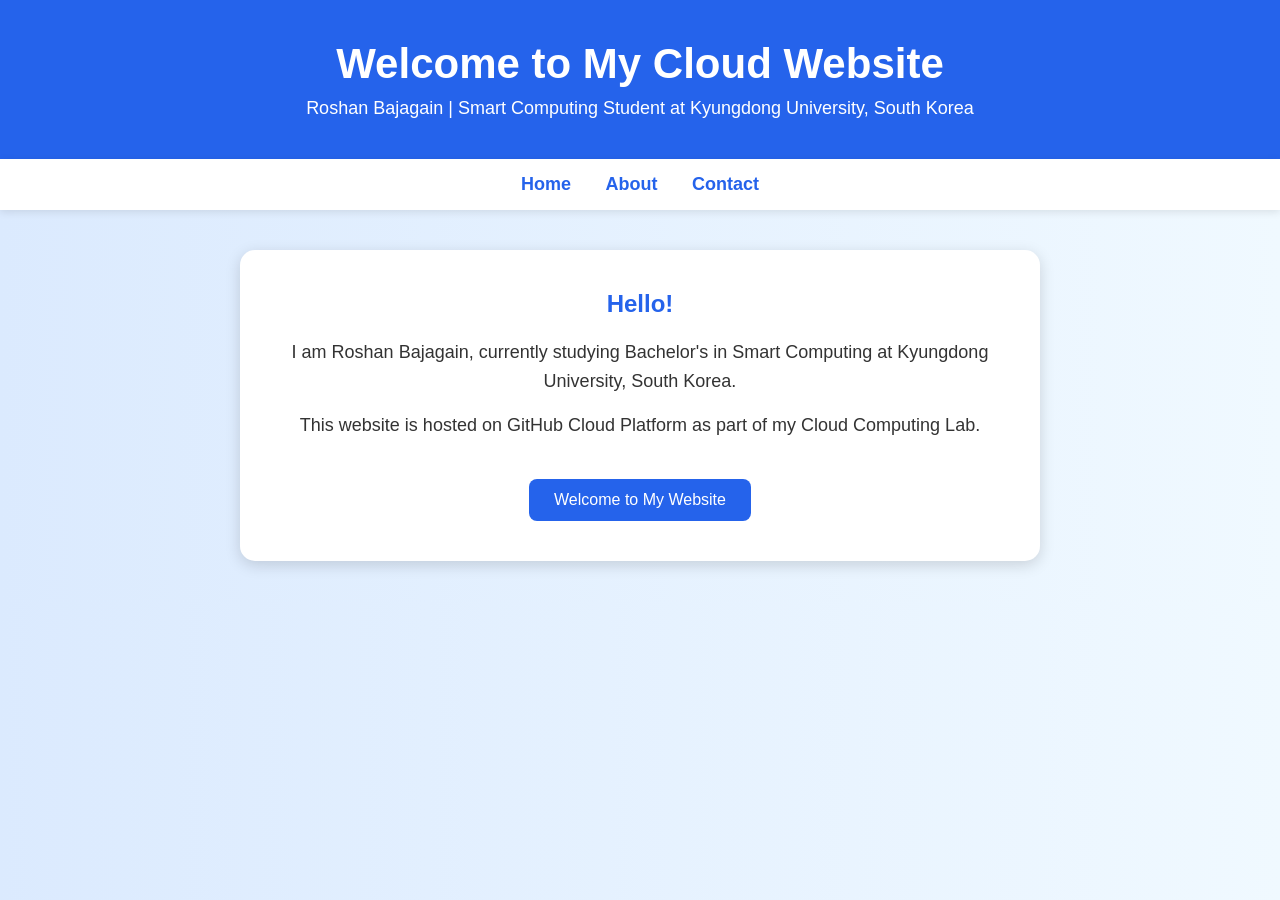
<file: index.html>
<!DOCTYPE html>
<html lang="en">
<head>
    <meta charset="UTF-8">
    <meta name="viewport" content="width=device-width, initial-scale=1.0">
    <title>Roshan Bajagain | Home</title>
    <link rel="stylesheet" href="style.css">
</head>

<body>

    <header>
        <h1>Welcome to My Cloud Website</h1>
        <p class="subtitle">
            Roshan Bajagain | Smart Computing Student at Kyungdong University, South Korea
        </p>
    </header>

    <nav>
        <a href="index.html">Home</a>
        <a href="about.html">About</a>
        <a href="contact.html">Contact</a>
    </nav>

    <section class="card">
        <h2>Hello!</h2>
        <p>
            I am Roshan Bajagain, currently studying Bachelor's in Smart Computing
            at Kyungdong University, South Korea.
        </p>

        <p>
            This website is hosted on GitHub Cloud Platform as part of my Cloud Computing Lab.
        </p>

        <button>Welcome to My Website</button>
    </section>

</body>
</html>
</file>
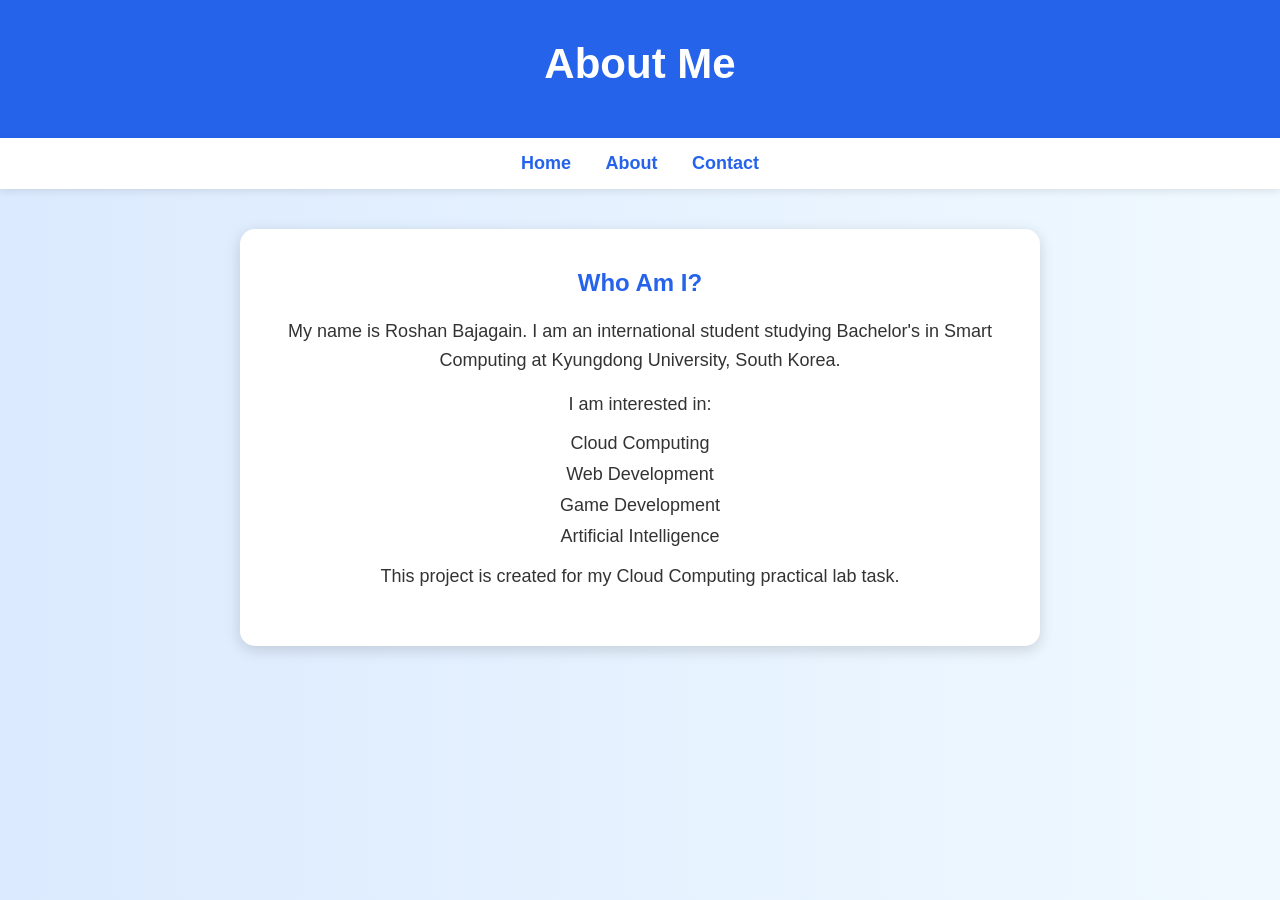
<file: about.html>
<!DOCTYPE html>
<html lang="en">
<head>
    <meta charset="UTF-8">
    <meta name="viewport" content="width=device-width, initial-scale=1.0">
    <title>About Roshan</title>
    <link rel="stylesheet" href="style.css">
</head>

<body>

    <header>
        <h1>About Me</h1>
    </header>

    <nav>
        <a href="index.html">Home</a>
        <a href="about.html">About</a>
        <a href="contact.html">Contact</a>
    </nav>

    <section class="card">
        <h2>Who Am I?</h2>

        <p>
            My name is Roshan Bajagain. I am an international student studying
            Bachelor's in Smart Computing at Kyungdong University, South Korea.
        </p>

        <p>
            I am interested in:
        </p>

        <ul>
            <li>Cloud Computing</li>
            <li>Web Development</li>
            <li>Game Development</li>
            <li>Artificial Intelligence</li>
        </ul>

        <p>
            This project is created for my Cloud Computing practical lab task.
        </p>
    </section>

</body>
</html>
</file>
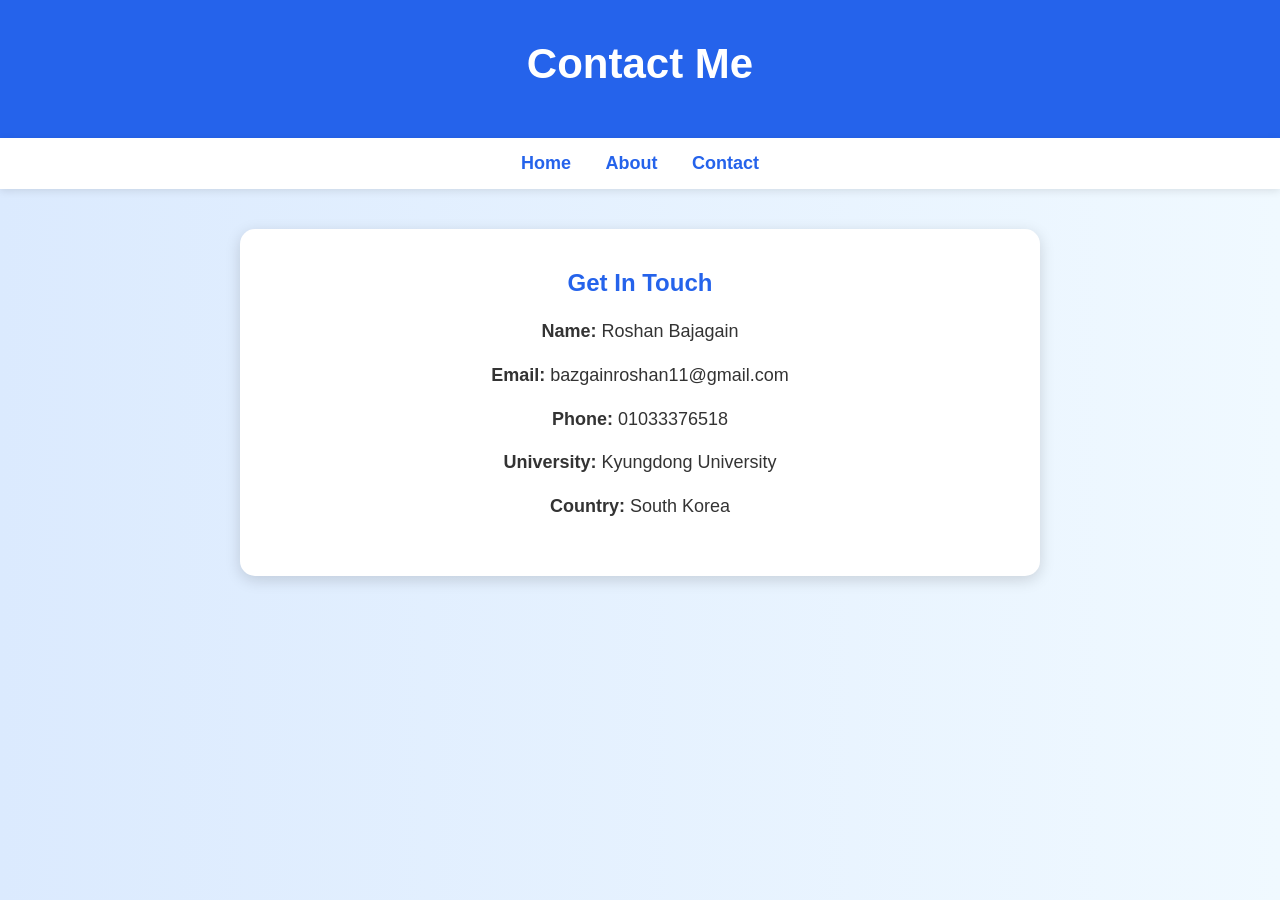
<file: contact.html>
<!DOCTYPE html>
<html lang="en">
<head>
    <meta charset="UTF-8">
    <meta name="viewport" content="width=device-width, initial-scale=1.0">
    <title>Contact Roshan</title>
    <link rel="stylesheet" href="style.css">
</head>

<body>

    <header>
        <h1>Contact Me</h1>
    </header>

    <nav>
        <a href="index.html">Home</a>
        <a href="about.html">About</a>
        <a href="contact.html">Contact</a>
    </nav>

    <section class="card">

        <h2>Get In Touch</h2>

        <p><strong>Name:</strong> Roshan Bajagain</p>

        <p><strong>Email:</strong> bazgainroshan11@gmail.com</p>

        <p><strong>Phone:</strong> 01033376518</p>

        <p><strong>University:</strong> Kyungdong University</p>

        <p><strong>Country:</strong> South Korea</p>

    </section>

</body>
</html>
</file>
<file: style.css>
*{
    margin: 0;
    padding: 0;
    box-sizing: border-box;
}

body{
    font-family: Arial, sans-serif;
    background: linear-gradient(to right, #dbeafe, #f0f9ff);
    text-align: center;
    color: #333;
}

header{
    background: #2563eb;
    color: white;
    padding: 40px 20px;
    box-shadow: 0 4px 10px rgba(0,0,0,0.2);
}

h1{
    font-size: 42px;
    margin-bottom: 10px;
}

.subtitle{
    font-size: 18px;
}

nav{
    background-color: white;
    padding: 15px;
    box-shadow: 0 2px 8px rgba(0,0,0,0.1);
}

nav a{
    margin: 15px;
    text-decoration: none;
    font-weight: bold;
    color: #2563eb;
    font-size: 18px;
    transition: 0.3s;
}

nav a:hover{
    color: #1e3a8a;
}

.card{
    background: white;
    width: 80%;
    max-width: 800px;
    margin: 40px auto;
    padding: 40px;
    border-radius: 15px;
    box-shadow: 0 4px 15px rgba(0,0,0,0.15);
}

.card h2{
    margin-bottom: 20px;
    color: #2563eb;
}

.card p{
    font-size: 18px;
    margin: 15px 0;
    line-height: 1.6;
}

ul{
    list-style-type: none;
    margin-top: 15px;
}

ul li{
    margin: 10px 0;
    font-size: 18px;
}

button{
    margin-top: 25px;
    padding: 12px 25px;
    border: none;
    border-radius: 8px;
    background: #2563eb;
    color: white;
    font-size: 16px;
    cursor: pointer;
    transition: 0.3s;
}

button:hover{
    background: #1e40af;
}
</file>
